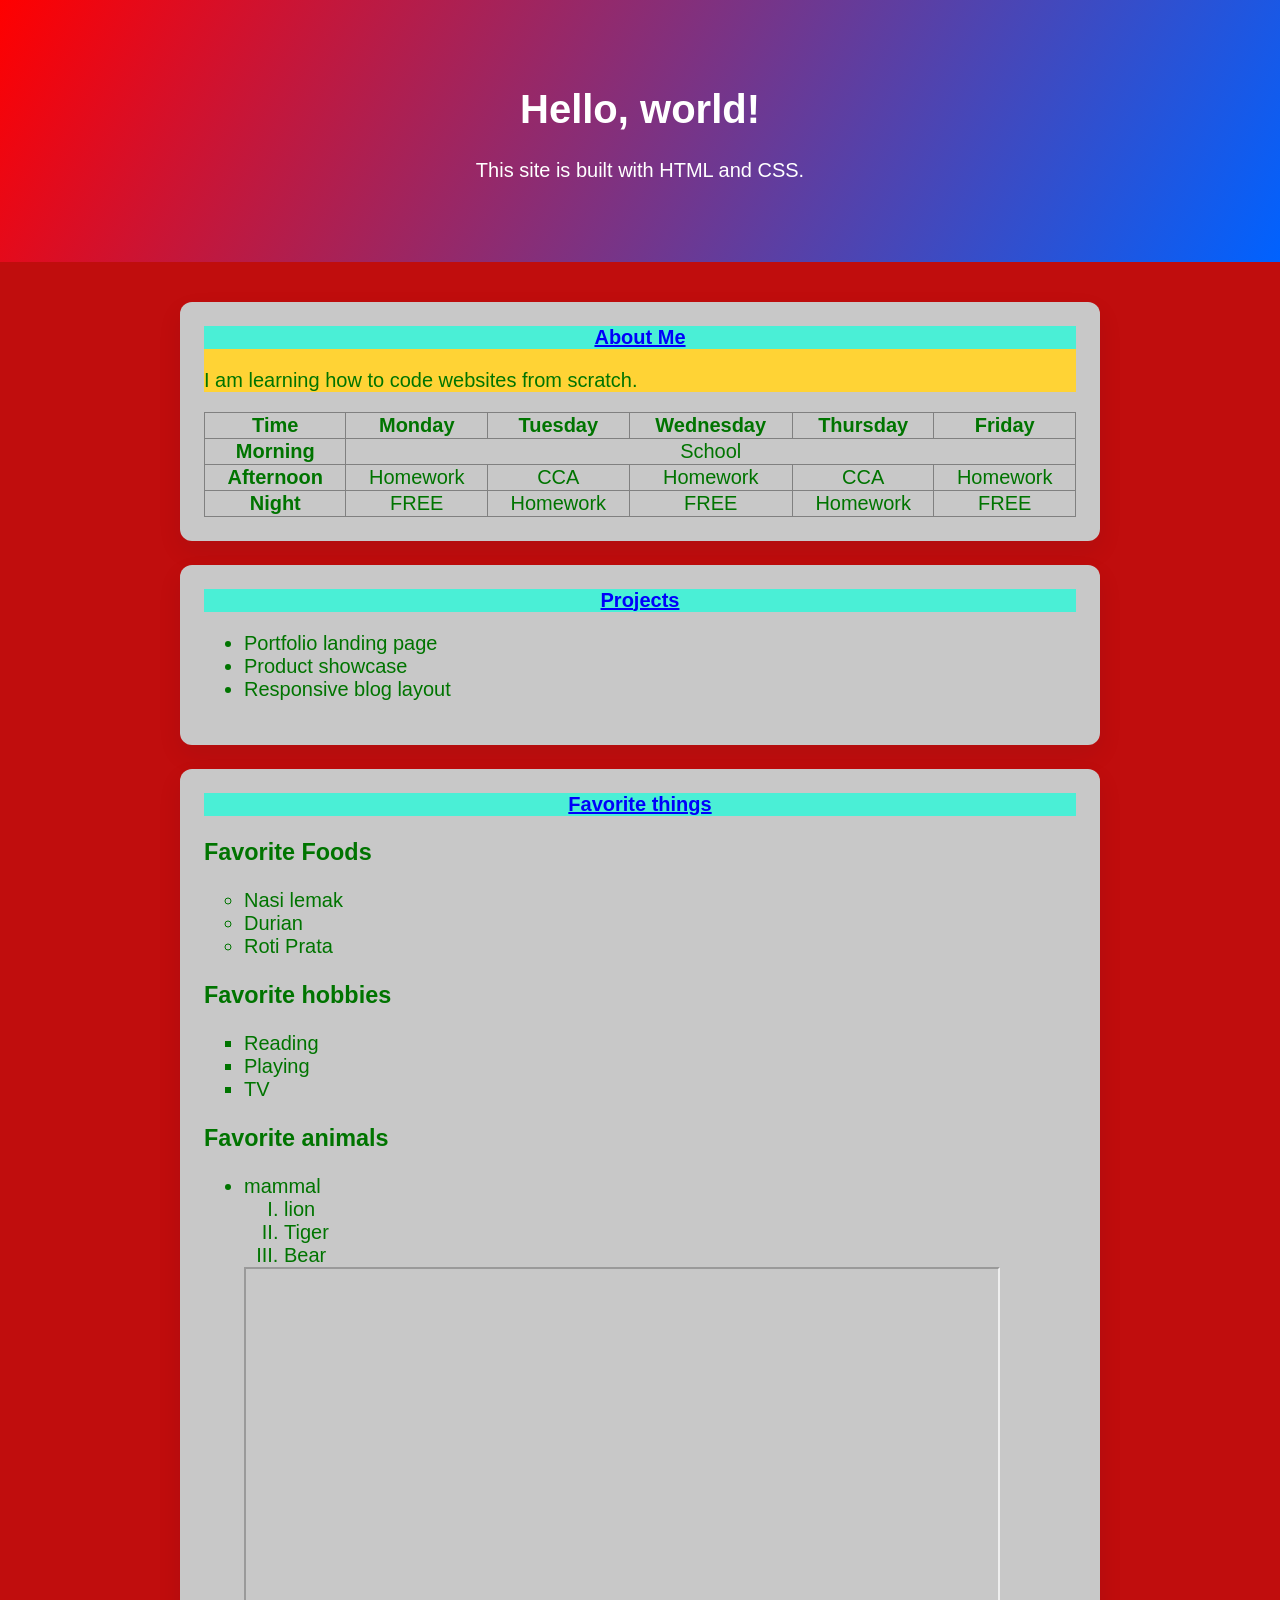
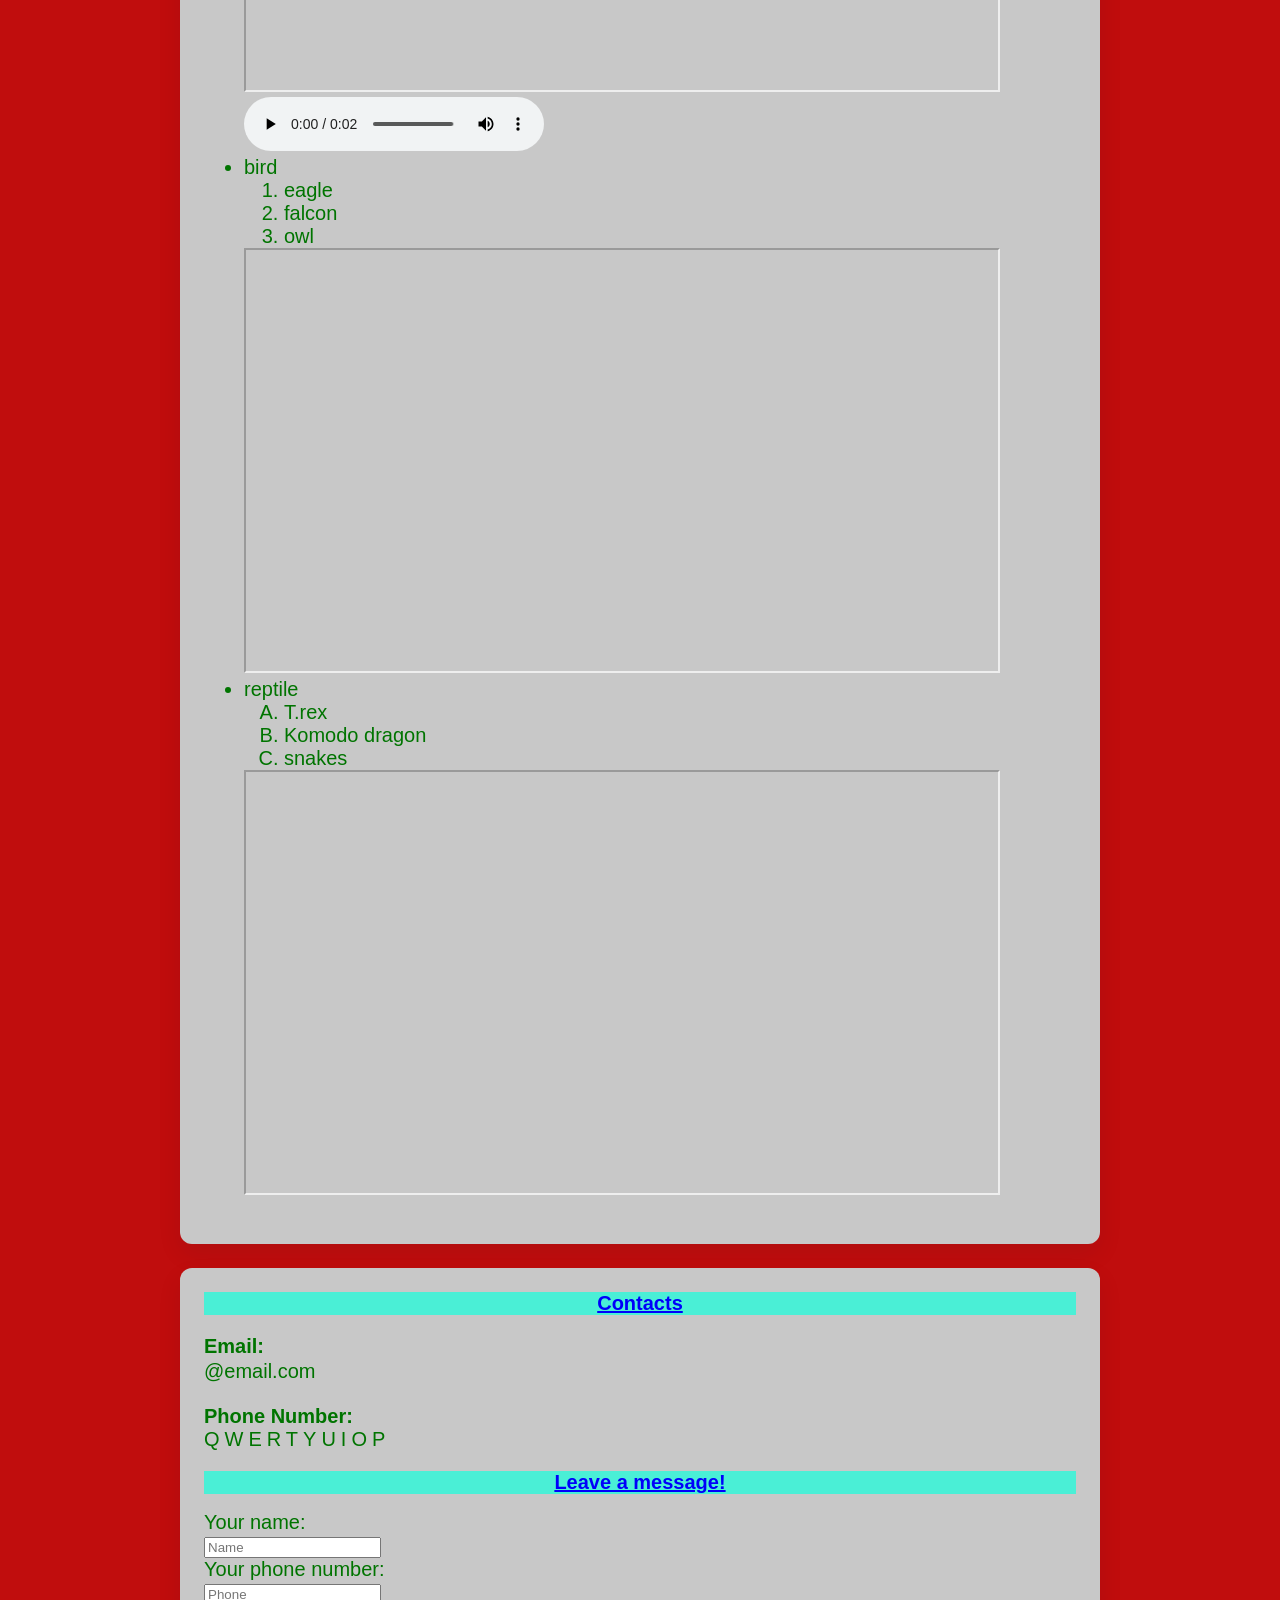
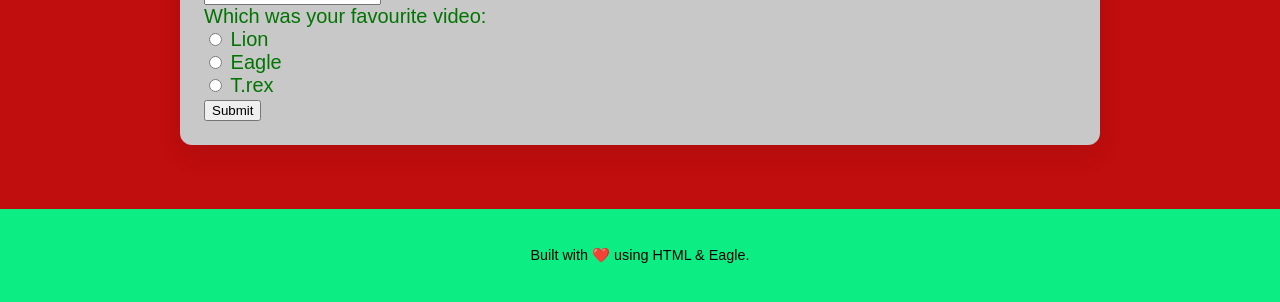
<file: index.html>
<!DOCTYPE html>
<html lang="en">

<head>
  <meta charset="UTF-8">
  <meta name="viewport" content="width=device-width, initial-scale=1">
  <title>My First Website</title>
  <link rel="stylesheet" href="style.css" type="text/css">
</head>
<!-- 110, 0, 0
 0, 0, 74
 0, 37, 0
 40, 100, 235
 128, 128, 128-->
<body>
  <header>
    <h1>Hello, world!</h1>
    <p>This site is built with HTML and CSS.</p>
  </header>
  <main>
    <section>
      <div style="background-color: rgb(255, 211, 53);"><h2>About Me</h2>
      <p>I am learning how to code websites from scratch.</p>
      </div>
      <table border="1 px solid black">
        <tr>
          <th>
            Time
          </th>
          <th>
            Monday
          </th>
          <th>
            Tuesday
          </th>
          <th>
            Wednesday
          </th>
          <th>
            Thursday
          </th>
          <th>
            Friday
          </th>
        </tr>
        <tr>
          <th>
            Morning
          </th>
          <td colspan="5">
            School
          </td>
          <tr>
            <th>
            Afternoon
          </th>
          <td>
            Homework
          </td>
          <td>
            CCA
          </td>
          <td>
            Homework
          </td>
          <td>
            CCA
          </td>
          <td>
            Homework
          </td>
          </tr>
          <tr>
            <th>
            Night
          </th>
          <td>
            FREE
          </td>
          <td>
            Homework
          </td>
          <td>
            FREE
          </td>
          <td>
            Homework
          </td>
          <td>
            FREE
          </td>
          </tr>
        </tr>
      </table>
    </section>
    <section>
      <h2>Projects</h2>
      <ul>
        <li>Portfolio landing page</li>
        <li>Product showcase</li>
        <li>Responsive blog layout</li>
      </ul>
    </section>
    <section>
      <h2>Favorite things</h2>
      <h3>Favorite Foods</h3>
      <ul type="circle">
        <li>Nasi lemak</li>
        <li>Durian</li>
        <li>Roti Prata</li>
      </ul>
      <h3>Favorite hobbies</h3>
      <ul type="square">
        <li>Reading</li>
        <li>Playing</li>
        <li>TV</li>
      </ul>
      <h3>Favorite animals</h3>
      <ul type="disc">
        <li>mammal</li>
        <ol type="I">
          <li>lion</li>
          <li>Tiger</li>
          <li>Bear</li>
        </ol>
        <iframe width="756" height="425" src="https://www.youtube.com/embed/FqVacApt0VM" allowfullscreen></iframe>
        <audio src="lion.mp3" type="audio/mp3" controls autoplay> Audio not supported</audio>
        <li>bird</li>
        <ol>
          <li>eagle</li>
          <li>falcon</li>
          <li>owl</li>
        </ol>
        <iframe width="756" height="425" src="https://www.youtube.com/embed/KIfzejcpGro" allowfullscreen></iframe>
        <li>reptile</li>
        <ol type="A">
          <li>T.rex</li>
          <li>Komodo dragon</li>
          <li>snakes</li>
        </ol>
        <iframe width="756" height="425" src="https://www.youtube.com/embed/Y5tkbtWA8tM" allowfullscreen></iframe>
        <!-- <iframe width="756" height="425" src="https://www.youtube.com/embed/rBiXTZHKhMM" title="How To Find a Dinosaur | HHMI BioInteractive Video" frameborder="0" allow="accelerometer; autoplay; clipboard-write; encrypted-media; gyroscope; picture-in-picture; web-share" referrerpolicy="strict-origin-when-cross-origin" allowfullscreen></iframe> -->
      </ul>
    </section>
    <section>
      <h2>Contacts</h2>
      <p><b>Email:</b><br>ㅤㅤㅤㅤㅤㅤㅤㅤㅤㅤ@email.com<br></p>
      <p><strong>Phone Number:</strong><br><span>QWERTYUIOP</span><br></p>
      <h2>Leave a message!</h2>
      <form>
        <label for="name">Your name:</label><br>
        <input type="text" id="name" name="name" placeholder="Name"><br>
        <label for="phone">Your phone number:</label><br>
        <input type="text" id="phone" name="phone" placeholder="Phone"><br>
        <label for="poll">Which was your favourite video:</label><br>
        <input type="radio" id="lion" name="poll" value="Lion">
        <label for="lion">Lion</label><br>
        <input type="radio" id="eagle" name="poll" value="Eagle">
        <label for="eagle">Eagle</label><br>
        <input type="radio" id="T.rex" name="poll" value="T.rex">
        <label for="T.rex">T.rex</label>
        <br>
        <input type="submit" value="Submit">
        <!-- <button onclick="alert('Subitted form!')">Submit</button> -->
      </form>
    </section>
  </main>
  <footer>
    <p>Built with ❤️ using HTML & Eagle.</p>
  </footer>
</body>

</html>
</file>
<file: style.css>
* {
  box-sizing: border-box;
}
body {
  font-family: 'Gill Sans', 'Gill Sans MT', 'Calibri', 'Trebuchet MS', sans-serif;
  margin: 0;
  background: #c00d0d;
  color: #000000;
  font-size: 20px;
}
header {
  background: linear-gradient(120deg, #ff0000, #0062ff);
  color: #ffffff;
  padding: 60px 20px;
  text-align: center;
  font-size: 20px;
}
main {
  max-width: 960px;
  margin: 0 auto;
  padding: 40px 20px;
}
section {
  background: #c8c8c8;
  border-radius: 12px;
  padding: 24px;
  margin-bottom: 24px;
  box-shadow: 0 10px 25px rgba(15, 23, 42, 0.08);
  color: #007400
}
section h2 {
  text-align: center;
  text-decoration: underline;
  background: #4aefd6;
  margin-top: 0;
  color: #0000fa;
  font-size: 20px;
}
footer {
  padding: 24px;
  text-align: center;
  background: #0cee84;
  font-size: 0.9rem;
}
.gradient-text {
    background-image: linear-gradient(to right, #0bd11e00, #330867); /* Choose your colors */
    -webkit-background-clip: text; /* Clips the background to the shape of the text */
    -webkit-text-fill-color: transparent; /* Makes the text itself transparent so the background shows through */
    color: transparent; /* Standard property for text transparency */
    width: fit-content; /* Ensures the gradient width matches the text width */
}
span{
  letter-spacing: 5px;
}
table, td, th{
  border:1 px solid black;
  border-collapse: collapse;
  text-align:center;
}
table{
  width: 100%;
}
</file>
